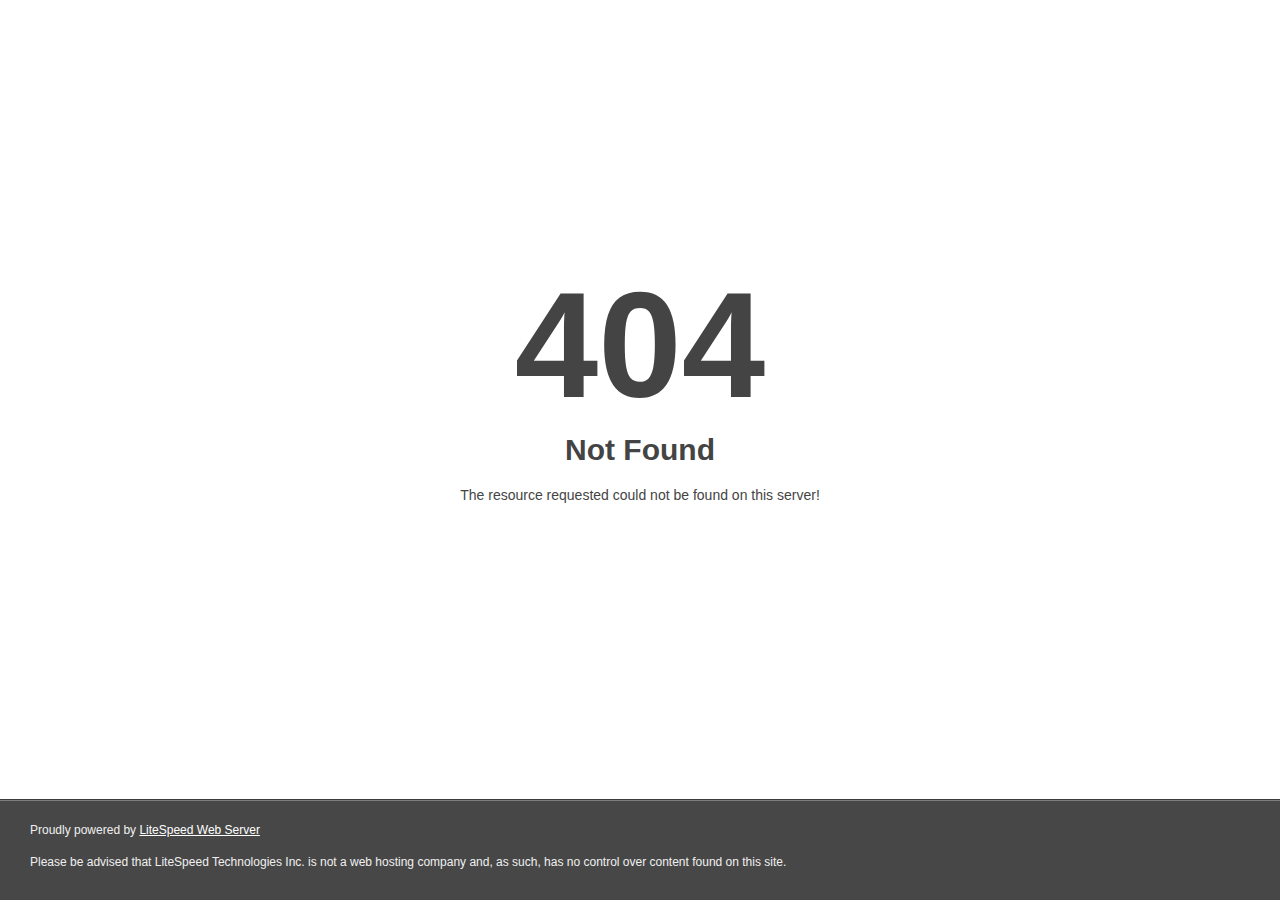
<file: apps.html>
<!DOCTYPE html>
<html style="height:100%">
<head>
<meta name="viewport" content="width=device-width, initial-scale=1, shrink-to-fit=no" />
<title> 404 Not Found
</title></head>
<body style="color: #444; margin:0;font: normal 14px/20px Arial, Helvetica, sans-serif; height:100%; background-color: #fff;">
<div style="height:auto; min-height:100%; ">     <div style="text-align: center; width:800px; margin-left: -400px; position:absolute; top: 30%; left:50%;">
        <h1 style="margin:0; font-size:150px; line-height:150px; font-weight:bold;">404</h1>
<h2 style="margin-top:20px;font-size: 30px;">Not Found
</h2>
<p>The resource requested could not be found on this server!</p>
</div></div><div style="color:#f0f0f0; font-size:12px;margin:auto;padding:0px 30px 0px 30px;position:relative;clear:both;height:100px;margin-top:-101px;background-color:#474747;border-top: 1px solid rgba(0,0,0,0.15);box-shadow: 0 1px 0 rgba(255, 255, 255, 0.3) inset;">
<br>Proudly powered by  <a style="color:#fff;" href="http://www.litespeedtech.com/error-page">LiteSpeed Web Server</a><p>Please be advised that LiteSpeed Technologies Inc. is not a web hosting company and, as such, has no control over content found on this site.</p></div></body></html>
</file>
